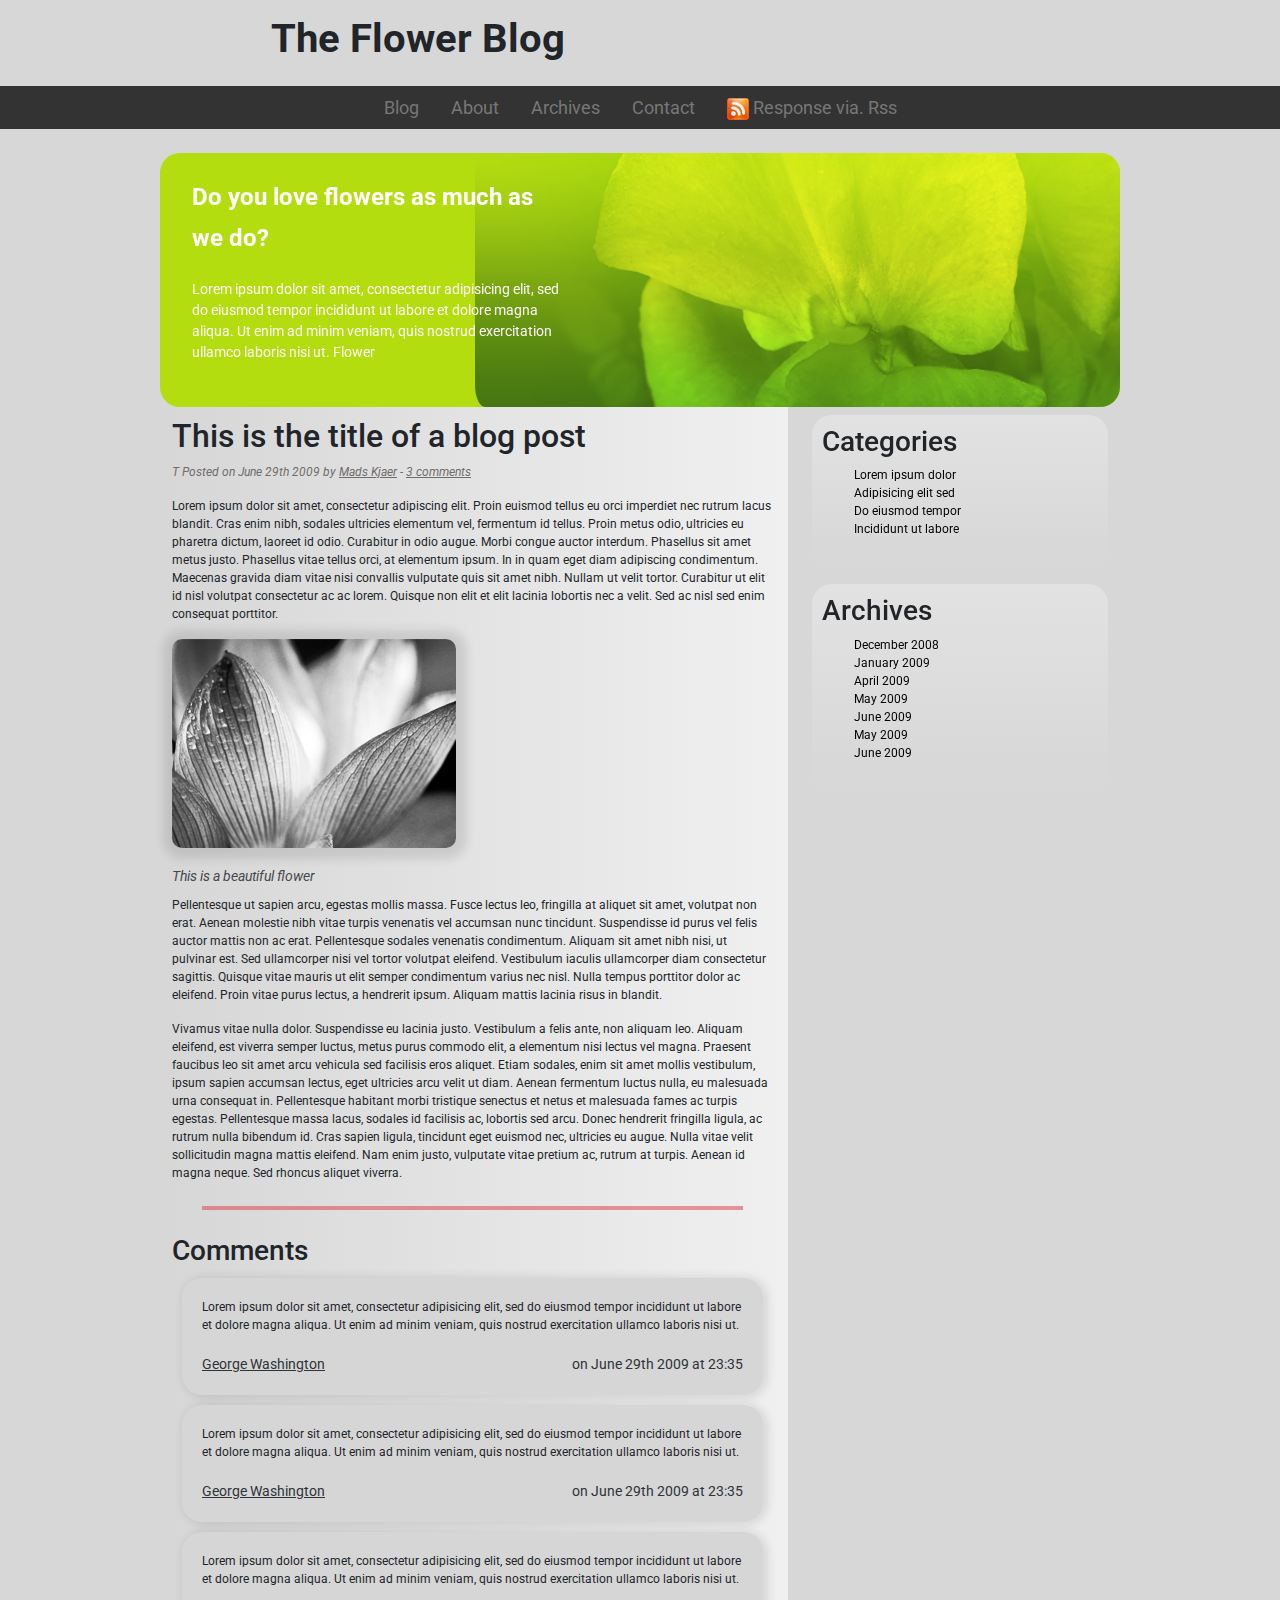
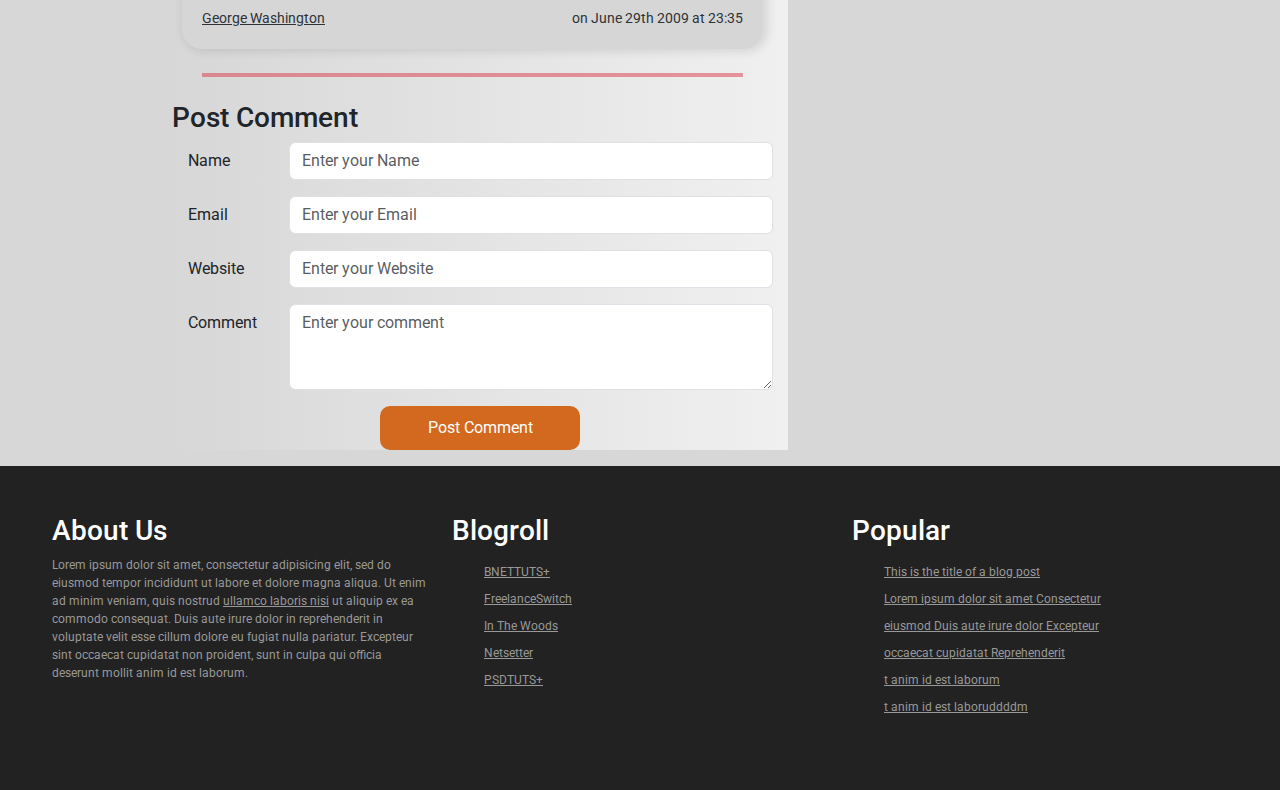
<file: index.html>
<!DOCTYPE html>
<html lang="en">
  <head>
    <meta charset="UTF-8" />
    <meta name="viewport" content="width=device-width, initial-scale=1.0" />
    <title>The Flower Blog</title>
    
    <link href="https://cdn.jsdelivr.net/npm/bootstrap@5.3.3/dist/css/bootstrap.min.css" rel="stylesheet" integrity="sha384-QWTKZyjpPEjISv5WaRU9OFeRpok6YctnYmDr5pNlyT2bRjXh0JMhjY6hW+ALEwIH" crossorigin="anonymous">
    <link rel="stylesheet" href="./Styles/style.css" />

  </head>
  <body>
  
    <header >
      <div class="logo-container">
        <h2 class="logo fs-1  ">The Flower Blog</h2>
      </div>
      <ul class="nav justify-content-center">
        <li class="nav-item">
          <a class="nav-link active" aria-current="page" href="#">Blog</a>
        </li>
        <li class="nav-item">
          <a class="nav-link" href="#">About</a>
        </li>
        <li class="nav-item">
          <a class="nav-link" href="#">Archives</a>
        </li>
        <li class="nav-item">
          <a class="nav-link " href="#"  aria-disabled="true">Contact</a>
        </li>
        <li class="nav-item d-flex ms-0 ">
            <a  class="nav-link" href="#"><img src="./Images/rss.png" class="mr-2" />  Response via. Rss</a>
        </li>
      </ul>
    </header>

    <body>
      <section id="intro" class="container-fluid h-auto  col-md-9 mt-4    ">
        <div class="row intro ">
          <div class="intro_text p-4 ms-2">
            <h4>Do you love flowers as much as we do?</h4>
            <p>
              Lorem ipsum dolor sit amet, consectetur adipisicing elit, sed do
              eiusmod tempor incididunt ut labore et dolore magna aliqua. Ut
              enim ad minim veniam, quis nostrud exercitation ullamco laboris
              nisi ut. Flower
            </p>
          </div>
          <img
            src="./Images/intro_flower.png"
            class="intro_background col-12"
          />
        </div>
      </section>
      <section  class="container-fluid col-md-9">

        <div class="row align-items ">
          <div class="col-md-8 m-sm-2 m-md-0 ">
              <div class="blog-post">
                <div>
                  <h2>This is the title of a blog post</h2>
                  <p class="detils">
                    T Posted on June 29th 2009 by <a href="#"> Mads Kjaer</a> - 
                    <a href="#">3 comments</a>
                  </p>
                  <p class="mt-2 mr-3">
                    Lorem ipsum dolor sit amet, consectetur adipiscing elit. Proin
                    euismod tellus eu orci imperdiet nec rutrum lacus blandit. Cras
                    enim nibh, sodales ultricies elementum vel, fermentum id tellus.
                    Proin metus odio, ultricies eu pharetra dictum, laoreet id odio.
                    Curabitur in odio augue. Morbi congue auctor interdum. Phasellus
                    sit amet metus justo. Phasellus vitae tellus orci, at elementum
                    ipsum. In in quam eget diam adipiscing condimentum. Maecenas
                    gravida diam vitae nisi convallis vulputate quis sit amet nibh.
                    Nullam ut velit tortor. Curabitur ut elit id nisl volutpat
                    consectetur ac ac lorem. Quisque non elit et elit lacinia
                    lobortis nec a velit. Sed ac nisl sed enim consequat porttitor.
                  </p>
                  <div>
                    <img src="./Images/flower.png" class="image-blog w-sm-100 h-sm-100 mt-3 mb-3"   alt="Responsive image"/>
                    <small><i>This is a beautiful flower</i></small>
                  </div>
                  <p class="mr-3 mt-2">
                    Pellentesque ut sapien arcu, egestas mollis massa. Fusce lectus
                    leo, fringilla at aliquet sit amet, volutpat non erat. Aenean
                    molestie nibh vitae turpis venenatis vel accumsan nunc
                    tincidunt. Suspendisse id purus vel felis auctor mattis non ac
                    erat. Pellentesque sodales venenatis condimentum. Aliquam sit
                    amet nibh nisi, ut pulvinar est. Sed ullamcorper nisi vel tortor
                    volutpat eleifend. Vestibulum iaculis ullamcorper diam
                    consectetur sagittis. Quisque vitae mauris ut elit semper
                    condimentum varius nec nisl. Nulla tempus porttitor dolor ac
                    eleifend. Proin vitae purus lectus, a hendrerit ipsum. Aliquam
                    mattis lacinia risus in blandit.
                  </p>
                  <p class="mr-3 mt-3">
                    Vivamus vitae nulla dolor. Suspendisse eu lacinia justo.
                    Vestibulum a felis ante, non aliquam leo. Aliquam eleifend, est
                    viverra semper luctus, metus purus commodo elit, a elementum
                    nisi lectus vel magna. Praesent faucibus leo sit amet arcu
                    vehicula sed facilisis eros aliquet. Etiam sodales, enim sit
                    amet mollis vestibulum, ipsum sapien accumsan lectus, eget
                    ultricies arcu velit ut diam. Aenean fermentum luctus nulla, eu
                    malesuada urna consequat in. Pellentesque habitant morbi
                    tristique senectus et netus et malesuada fames ac turpis
                    egestas. Pellentesque massa lacus, sodales id facilisis ac,
                    lobortis sed arcu. Donec hendrerit fringilla ligula, ac rutrum
                    nulla bibendum id. Cras sapien ligula, tincidunt eget euismod
                    nec, ultricies eu augue. Nulla vitae velit sollicitudin magna
                    mattis eleifend. Nam enim justo, vulputate vitae pretium ac,
                    rutrum at turpis. Aenean id magna neque. Sed rhoncus aliquet
                    viverra.
                  </p>
                  <hr class="border border-danger border-2 opacity-50 mt-4">
                  <div class="mt-4" id="comments"> 
                    <h3>Comments</h3>
                    <div class="comment">
                      <p>
                        Lorem ipsum dolor sit amet, consectetur adipisicing elit,
                        sed do eiusmod tempor incididunt ut labore et dolore magna
                        aliqua. Ut enim ad minim veniam, quis nostrud exercitation
                        ullamco laboris nisi ut.
                      </p>
                      <div class="comment-author">
                        <span class="author">George Washington</span>
                        <span>on June 29th 2009 at 23:35 </span>
                      </div>
                    </div>
                    <div class="comment">
                      <p>
                        Lorem ipsum dolor sit amet, consectetur adipisicing elit,
                        sed do eiusmod tempor incididunt ut labore et dolore magna
                        aliqua. Ut enim ad minim veniam, quis nostrud exercitation
                        ullamco laboris nisi ut.
                      </p>
                      <div class="comment-author">
                        <span class="author">George Washington</span>
                        <span>on June 29th 2009 at 23:35 </span>
                      </div>
                    </div>
                    <div class="comment">
                      <p>
                        Lorem ipsum dolor sit amet, consectetur adipisicing elit,
                        sed do eiusmod tempor incididunt ut labore et dolore magna
                        aliqua. Ut enim ad minim veniam, quis nostrud exercitation
                        ullamco laboris nisi ut.
                      </p>
                      <div class="comment-author">
                        <span class="author">George Washington</span>
                        <span>on June 29th 2009 at 23:35 </span>
                      </div>
                    </div>
                  </div>
                  <hr class="border border-danger border-2 opacity-50 mt-4">

                  <div class="mt-4">
                    <h3>Post Comment</h3>
                    <div id="message">

                    </div>
                    <div class="post-comment ms-3">
                      <div class="mb-3 row">
                        <label for="inputName" class="col-sm-2 col-form-label">Name</label>
                        <div class="col-sm-10">
                          <input type="text" class="form-control" id="inputName" placeholder="Enter your Name">
                        </div>
                      </div>
                      <div class="mb-3 row">
                        <label for="inputEmail" class="col-sm-2 col-form-label">Email</label>
                        <div class="col-sm-10">
                          <input type="email" class="form-control" id="inputEmail" placeholder="Enter your Email">
                        </div>
                      </div>
                      <div class="mb-3 row">
                        <label for="inputWebsite" class="col-sm-2 col-form-label">Website</label>
                        <div class="col-sm-10">
                                
                          <input type="text" class="form-control" id="inputWebsite"placeholder="Enter your Website" >
                        </div>
                      </div>
                      <div class="mb-3 row">
                          <label for="inputComment" class="col-sm-2 col-form-label">Comment</label>
                          <div class="col-sm-10">
                                <textarea
                                class="form-control"
                                id="inputComment"
                                rows="3"
                                placeholder="Enter your comment"
                              ></textarea>                        
                           </div>
                      </div>
                    
                      <div class="form-group d-flex ">
                        <button type="submit" class="btn btn-primary" id="submitComment">
                          Post Comment
                        </button>
                        
                      </div>
                    </div>
                  </div>
                </div>
              </div>
            
          </div>
          <div class="col-md-4 " >
            <div class=" mt-2 sidbar position-sticky  " style="top: 2rem;">
              <div class=" sidbar-menu col">
                <h3>Categories</h3>
                <ul>
                  <li>Lorem ipsum dolor</li>
                  <li>Adipisicing elit sed</li>
                  <li>Do eiusmod tempor</li>
                  <li>Incididunt ut labore</li>
                </ul>
              </div>
  
              <div class=" sidbar-menu  col">
                <h3>Archives</h3>
                <ul>
                  <li>December 2008</li>
                  <li>January 2009</li>
                  <li>April 2009</li>
                  <li>May 2009</li>
                  <li>June 2009</li>
                  <li>May 2009</li>
                  <li>June 2009</li>
                </ul>
              </div>
            </div>
          </div>
        </div>


       
         
      </section>



      <footer class="d-none d-md-block pb-3">
        <div class="row p-4 m-3 pt-5">
          <div class="col-md-4 col-sm-12">
            <h3>About Us</h3>
            <p>
              Lorem ipsum dolor sit amet, consectetur adipisicing elit, sed do
              eiusmod tempor incididunt ut labore et dolore magna aliqua. Ut
              enim ad minim veniam, quis nostrud
              <a href="#"> ullamco laboris nisi</a> ut aliquip ex ea commodo
              consequat. Duis aute irure dolor in reprehenderit in voluptate
              velit esse cillum dolore eu fugiat nulla pariatur. Excepteur sint
              occaecat cupidatat non proident, sunt in culpa qui officia
              deserunt mollit anim id est laborum.
            </p>
          </div>
          <div class=" col-md-4 col-sm-12">
            <h3>Blogroll</h3>
            <ul>
              <li class="dote"><a href="#">BNETTUTS+</a></li>
              <li class="dote">
                <a href="#" class="dote"> FreelanceSwitch </a>
              </li>
              <li class="dote"><a href="#">In The Woods</a></li>
              <li class="dote"><a href="#">Netsetter</a></li>
              <li class="dote"><a href="#">PSDTUTS+</a></li>
            </ul>
          </div>

          <div class="col-md-4 col-sm-12 ">
            <h3>Popular</h3>
            <ul>
              <li><a href="#">This is the title of a blog post</a></li>
              <li>
                <a href="#"> Lorem ipsum dolor sit amet Consectetur </a>
              </li>
              <li><a href="#">eiusmod Duis aute irure dolor Excepteur</a></li>
              <li><a href="#"> occaecat cupidatat Reprehenderit</a></li>
              <li><a href="#">t anim id est laborum</a></li>
              <li><a href="#">t anim id est laboruddddm</a></li>
            </ul>
          </div>
        </div>
      </footer>
    
  </body>
  <script src="https://cdnjs.cloudflare.com/ajax/libs/jquery/3.7.1/jquery.min.js" integrity="sha512-v2CJ7UaYy4JwqLDIrZUI/4hqeoQieOmAZNXBeQyjo21dadnwR+8ZaIJVT8EE2iyI61OV8e6M8PP2/4hpQINQ/g==" crossorigin="anonymous" referrerpolicy="no-referrer"></script>
  <script src="https://cdn.jsdelivr.net/npm/@popperjs/core@2.11.8/dist/umd/popper.min.js" integrity="sha384-I7E8VVD/ismYTF4hNIPjVp/Zjvgyol6VFvRkX/vR+Vc4jQkC+hVqc2pM8ODewa9r" crossorigin="anonymous"></script>
  <script src="https://cdn.jsdelivr.net/npm/bootstrap@5.3.3/dist/js/bootstrap.min.js" integrity="sha384-0pUGZvbkm6XF6gxjEnlmuGrJXVbNuzT9qBBavbLwCsOGabYfZo0T0to5eqruptLy" crossorigin="anonymous"></script>
  <script src="./Scripts/script.js"></script>
  </html>
</file>
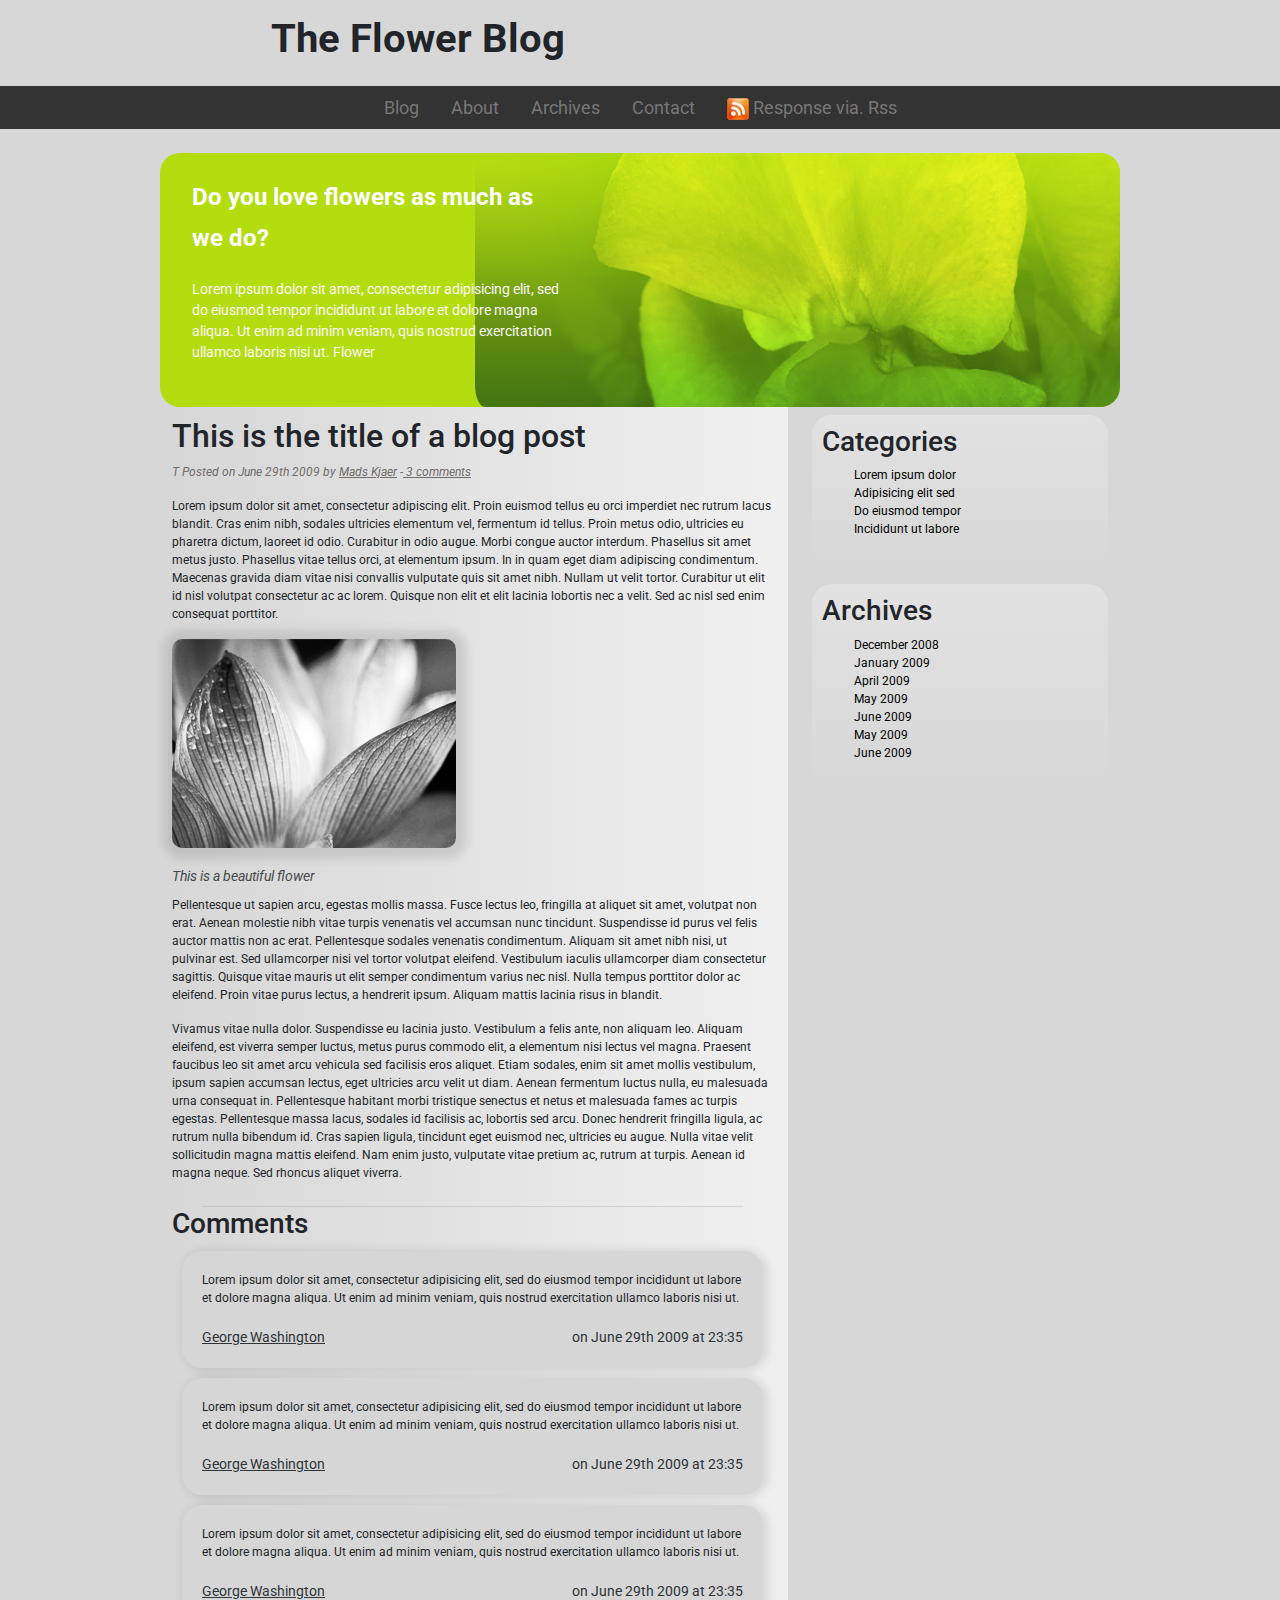
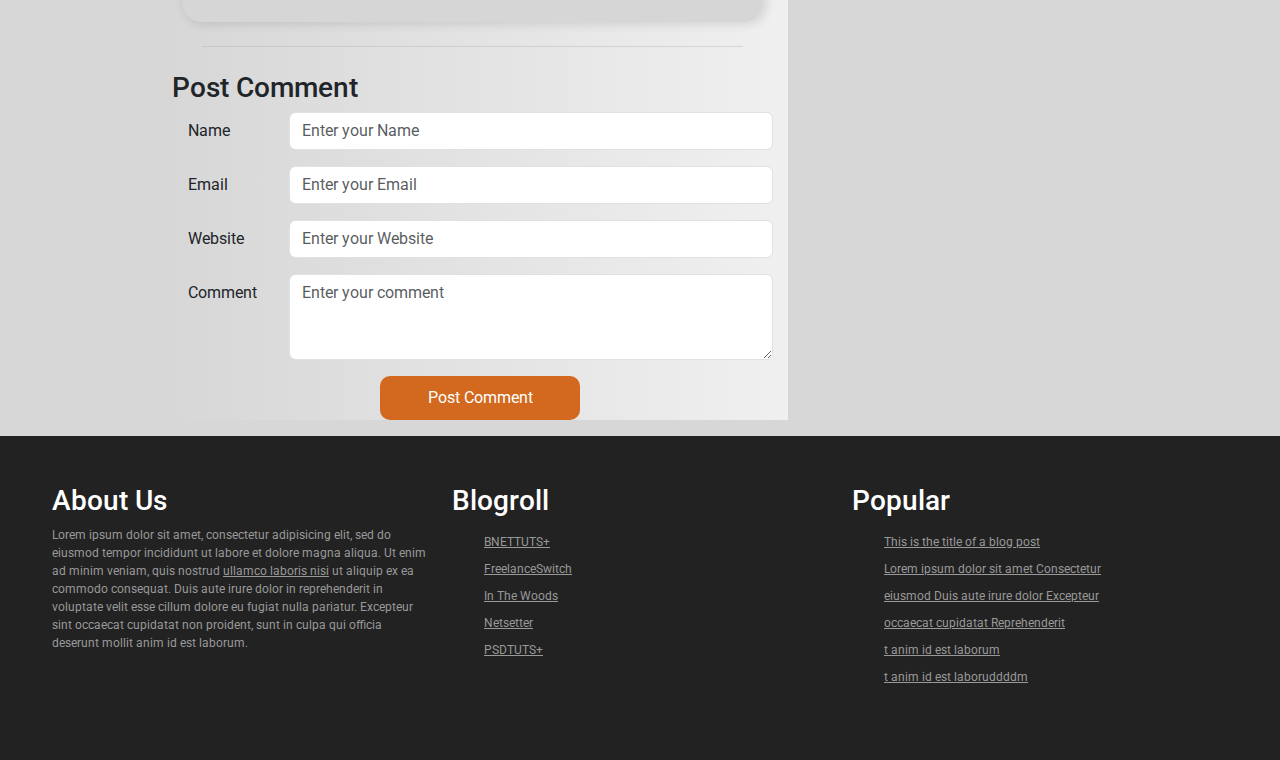
<file: HTML/main.html>
<!DOCTYPE html>
<html lang="en">
  <head>
    <meta charset="UTF-8" />
    <meta name="viewport" content="width=device-width, initial-scale=1.0" />
    <title>The Flower Blog</title>
    
    <link href="https://cdn.jsdelivr.net/npm/bootstrap@5.3.3/dist/css/bootstrap.min.css" rel="stylesheet" integrity="sha384-QWTKZyjpPEjISv5WaRU9OFeRpok6YctnYmDr5pNlyT2bRjXh0JMhjY6hW+ALEwIH" crossorigin="anonymous">
    <link rel="stylesheet" href="../Styles/style.css" />

  </head>
  <body>
  
    <header >
      <div class="logo-container">
        <h2 class="logo fs-1  ">The Flower Blog</h2>
      </div>
      <ul class="nav justify-content-center">
        <li class="nav-item">
          <a class="nav-link active" aria-current="page" href="#">Blog</a>
        </li>
        <li class="nav-item">
          <a class="nav-link" href="#">About</a>
        </li>
        <li class="nav-item">
          <a class="nav-link" href="#">Archives</a>
        </li>
        <li class="nav-item">
          <a class="nav-link " href="#"  aria-disabled="true">Contact</a>
        </li>
        <li class="nav-item d-flex ms-0 ">
            <a  class="nav-link" href="#"><img src="../Images/rss.png" class="mr-2" />  Response via. Rss</a>
        </li>
      </ul>
    </header>

    <body>
      <section id="intro" class="container-fluid h-auto  col-md-9 mt-4   ">
        <div class="row intro ">
          <div class="intro_text p-4 ms-2">
            <h4>Do you love flowers as much as we do?</h4>
            <p>
              Lorem ipsum dolor sit amet, consectetur adipisicing elit, sed do
              eiusmod tempor incididunt ut labore et dolore magna aliqua. Ut
              enim ad minim veniam, quis nostrud exercitation ullamco laboris
              nisi ut. Flower
            </p>
          </div>
          <img
            src="../Images/intro_flower.png"
            class="intro_background col-12"
          />
        </div>
      </section>
      <section  class="container-fluid col-md-9">

        <div class="row align-items ">
          <div class="col-md-8 ">
              <div class="blog-post">
                <div>
                  <h2>This is the title of a blog post</h2>
                  <p class="detils">
                    T Posted on June 29th 2009 by <a href="#"> Mads Kjaer</a> -<a
                      href="#"
                    >
                      3 comments</a
                    >
                  </p>
                  <p class="mt-2 mr-3">
                    Lorem ipsum dolor sit amet, consectetur adipiscing elit. Proin
                    euismod tellus eu orci imperdiet nec rutrum lacus blandit. Cras
                    enim nibh, sodales ultricies elementum vel, fermentum id tellus.
                    Proin metus odio, ultricies eu pharetra dictum, laoreet id odio.
                    Curabitur in odio augue. Morbi congue auctor interdum. Phasellus
                    sit amet metus justo. Phasellus vitae tellus orci, at elementum
                    ipsum. In in quam eget diam adipiscing condimentum. Maecenas
                    gravida diam vitae nisi convallis vulputate quis sit amet nibh.
                    Nullam ut velit tortor. Curabitur ut elit id nisl volutpat
                    consectetur ac ac lorem. Quisque non elit et elit lacinia
                    lobortis nec a velit. Sed ac nisl sed enim consequat porttitor.
                  </p>
                  <div>
                    <img src="../Images/flower.png" class="image-blog w-sm-100 h-sm-100 mt-3 mb-3"   alt="Responsive image"/>
                    <small><i>This is a beautiful flower</i></small>
                  </div>
                  <p class="mr-3 mt-2">
                    Pellentesque ut sapien arcu, egestas mollis massa. Fusce lectus
                    leo, fringilla at aliquet sit amet, volutpat non erat. Aenean
                    molestie nibh vitae turpis venenatis vel accumsan nunc
                    tincidunt. Suspendisse id purus vel felis auctor mattis non ac
                    erat. Pellentesque sodales venenatis condimentum. Aliquam sit
                    amet nibh nisi, ut pulvinar est. Sed ullamcorper nisi vel tortor
                    volutpat eleifend. Vestibulum iaculis ullamcorper diam
                    consectetur sagittis. Quisque vitae mauris ut elit semper
                    condimentum varius nec nisl. Nulla tempus porttitor dolor ac
                    eleifend. Proin vitae purus lectus, a hendrerit ipsum. Aliquam
                    mattis lacinia risus in blandit.
                  </p>
                  <p class="mr-3 mt-3">
                    Vivamus vitae nulla dolor. Suspendisse eu lacinia justo.
                    Vestibulum a felis ante, non aliquam leo. Aliquam eleifend, est
                    viverra semper luctus, metus purus commodo elit, a elementum
                    nisi lectus vel magna. Praesent faucibus leo sit amet arcu
                    vehicula sed facilisis eros aliquet. Etiam sodales, enim sit
                    amet mollis vestibulum, ipsum sapien accumsan lectus, eget
                    ultricies arcu velit ut diam. Aenean fermentum luctus nulla, eu
                    malesuada urna consequat in. Pellentesque habitant morbi
                    tristique senectus et netus et malesuada fames ac turpis
                    egestas. Pellentesque massa lacus, sodales id facilisis ac,
                    lobortis sed arcu. Donec hendrerit fringilla ligula, ac rutrum
                    nulla bibendum id. Cras sapien ligula, tincidunt eget euismod
                    nec, ultricies eu augue. Nulla vitae velit sollicitudin magna
                    mattis eleifend. Nam enim justo, vulputate vitae pretium ac,
                    rutrum at turpis. Aenean id magna neque. Sed rhoncus aliquet
                    viverra.
                  </p>
                  <hr class="mt-4" />
                  <div>
                    <h3>Comments</h3>
                    <div class="comment">
                      <p>
                        Lorem ipsum dolor sit amet, consectetur adipisicing elit,
                        sed do eiusmod tempor incididunt ut labore et dolore magna
                        aliqua. Ut enim ad minim veniam, quis nostrud exercitation
                        ullamco laboris nisi ut.
                      </p>
                      <div class="comment-author">
                        <span class="author">George Washington</span>
                        <span>on June 29th 2009 at 23:35 </span>
                      </div>
                    </div>
                    <div class="comment">
                      <p>
                        Lorem ipsum dolor sit amet, consectetur adipisicing elit,
                        sed do eiusmod tempor incididunt ut labore et dolore magna
                        aliqua. Ut enim ad minim veniam, quis nostrud exercitation
                        ullamco laboris nisi ut.
                      </p>
                      <div class="comment-author">
                        <span class="author">George Washington</span>
                        <span>on June 29th 2009 at 23:35 </span>
                      </div>
                    </div>
                    <div class="comment">
                      <p>
                        Lorem ipsum dolor sit amet, consectetur adipisicing elit,
                        sed do eiusmod tempor incididunt ut labore et dolore magna
                        aliqua. Ut enim ad minim veniam, quis nostrud exercitation
                        ullamco laboris nisi ut.
                      </p>
                      <div class="comment-author">
                        <span class="author">George Washington</span>
                        <span>on June 29th 2009 at 23:35 </span>
                      </div>
                    </div>
                  </div>
                  <hr class="mt-4" />
                  <div class="mt-4">
                    <h3>Post Comment</h3>
                    <div class="post-comment ms-3">
                      <div class="mb-3 row">
                        <label for="inputName" class="col-sm-2 col-form-label">Name</label>
                        <div class="col-sm-10">
                          <input type="text" class="form-control" id="inputName" placeholder="Enter your Name">
                        </div>
                      </div>
                      <div class="mb-3 row">
                        <label for="inputEmail" class="col-sm-2 col-form-label">Email</label>
                        <div class="col-sm-10">
                          <input type="email" class="form-control" id="inputEmail" placeholder="Enter your Email">
                        </div>
                      </div>
                      <div class="mb-3 row">
                        <label for="inputWebsite" class="col-sm-2 col-form-label">Website</label>
                        <div class="col-sm-10">
                                
                          <input type="text" class="form-control" id="inputWebsite"placeholder="Enter your Website" >
                        </div>
                      </div>
                      <div class="mb-3 row">
                          <label for="inputComment" class="col-sm-2 col-form-label">Comment</label>
                          <div class="col-sm-10">
                                <textarea
                                class="form-control"
                                id="inputComment"
                                rows="3"
                                placeholder="Enter your comment"
                              ></textarea>                        
                           </div>
                      </div>
                    
                      <div class="form-group d-flex ">
                        <button type="submit" class="btn btn-primary">
                          Post Comment
                        </button>
                        
                      </div>
                    </div>
                  </div>
                </div>
              </div>
            
          </div>
          <div class="col-md-4 ">
            <div class="h-100 mt-2 sidbar  ">
              <div class=" sidbar-menu col">
                <h3>Categories</h3>
                <ul>
                  <li>Lorem ipsum dolor</li>
                  <li>Adipisicing elit sed</li>
                  <li>Do eiusmod tempor</li>
                  <li>Incididunt ut labore</li>
                </ul>
              </div>
  
              <div class=" sidbar-menu  col">
                <h3>Archives</h3>
                <ul>
                  <li>December 2008</li>
                  <li>January 2009</li>
                  <li>April 2009</li>
                  <li>May 2009</li>
                  <li>June 2009</li>
                  <li>May 2009</li>
                  <li>June 2009</li>
                </ul>
              </div>
            </div>
          </div>
        </div>


       
         
      </section>



      <footer class="d-none d-md-block pb-3">
        <div class="row p-4 m-3 pt-5">
          <div class="col-md-4 col-sm-12">
            <h3>About Us</h3>
            <p>
              Lorem ipsum dolor sit amet, consectetur adipisicing elit, sed do
              eiusmod tempor incididunt ut labore et dolore magna aliqua. Ut
              enim ad minim veniam, quis nostrud
              <a href="#"> ullamco laboris nisi</a> ut aliquip ex ea commodo
              consequat. Duis aute irure dolor in reprehenderit in voluptate
              velit esse cillum dolore eu fugiat nulla pariatur. Excepteur sint
              occaecat cupidatat non proident, sunt in culpa qui officia
              deserunt mollit anim id est laborum.
            </p>
          </div>
          <div class=" col-md-4 col-sm-12">
            <h3>Blogroll</h3>
            <ul>
              <li class="dote"><a href="#">BNETTUTS+</a></li>
              <li class="dote">
                <a href="#" class="dote"> FreelanceSwitch </a>
              </li>
              <li class="dote"><a href="#">In The Woods</a></li>
              <li class="dote"><a href="#">Netsetter</a></li>
              <li class="dote"><a href="#">PSDTUTS+</a></li>
            </ul>
          </div>

          <div class="col-md-4 col-sm-12 ">
            <h3>Popular</h3>
            <ul>
              <li><a href="#">This is the title of a blog post</a></li>
              <li>
                <a href="#"> Lorem ipsum dolor sit amet Consectetur </a>
              </li>
              <li><a href="#">eiusmod Duis aute irure dolor Excepteur</a></li>
              <li><a href="#"> occaecat cupidatat Reprehenderit</a></li>
              <li><a href="#">t anim id est laborum</a></li>
              <li><a href="#">t anim id est laboruddddm</a></li>
            </ul>
          </div>
        </div>
      </footer>
    
  </body>
  <script src="https://cdn.jsdelivr.net/npm/@popperjs/core@2.11.8/dist/umd/popper.min.js" integrity="sha384-I7E8VVD/ismYTF4hNIPjVp/Zjvgyol6VFvRkX/vR+Vc4jQkC+hVqc2pM8ODewa9r" crossorigin="anonymous"></script>
<script src="https://cdn.jsdelivr.net/npm/bootstrap@5.3.3/dist/js/bootstrap.min.js" integrity="sha384-0pUGZvbkm6XF6gxjEnlmuGrJXVbNuzT9qBBavbLwCsOGabYfZo0T0to5eqruptLy" crossorigin="anonymous"></script>
</html>
</file>
<file: Styles/style.css>
@import url("https://fonts.googleapis.com/css2?family=Edu+AU+VIC+WA+NT+Pre&family=Outfit:wght@100..900&family=Playwrite+AU+NSW+Guides&family=Roboto+Condensed:ital,wght@0,100..900;1,100..900&family=Roboto:ital,wght@0,100;0,300;0,400;0,500;0,700;0,900;1,100;1,300;1,400;1,500;1,700;1,900&family=Tajawal:wght@200;300;400;500;700;800;900&display=swap");

* {
  box-sizing: border-box;
  font-family: "Roboto", serif;
}
body {
  background-color: #f4f4f4;
  background-image: url("../Images/sidebar_background.png");
  background-size: cover;
  background-repeat: no-repeat;
  min-width: 320px !important;
}

i {
  opacity: 0.8;
  font-size: 14px;
}

p {
  font-size: 12px;
}
ul li {
  list-style: none;
  color: white;
  font-size: 18px;
}

.logo-container {
  margin-left: 20% !important;
}
.logo {
  padding: 15px;
  font-weight: 700;
  text-align: left;
}

/************************************************nav*************************/
.nav {
  flex-direction: row;
  background-image: url("../Images/nav_background.png");
  background-repeat: no-repeat;
  background-size: cover;
  align-items: center;
}
.nav ul li {
  text-align: center;
}

header .nav-link {
  color: #777 !important;
}
header .nav-link .active {
  color: white !important;
}
header .nav-link:hover {
  color: white !important;
}
.nav ul li:first-child a {
  color: white;
}

/*****************************************start section*******************************/
#intro {
  border-radius: 20px;
  background-image: url("../Images/intro_background.png");
  background-repeat: no-repeat;
  background-size: cover;
  position: relative;
  overflow: hidden;
}
.intro img {
  position: absolute;
  top: 0;
  right: -15px;
  width: 70%;
  height: 100%;
  border-radius: 22px;
  z-index: 1;
}

.intro .intro_text {
  z-index: 69999;

  width: 420px;
}

.intro h4 {
  font-size: 24px;
  font-weight: 700;
  color: white;
  margin-bottom: 20px;
  line-height: 1.7;
  z-index: 670000;
}

.intro p {
  font-size: 14px;
  color: rgb(253, 246, 246);
  margin-bottom: 20px;
  line-height: 1.5;
}

/*********************************************blog************************/

.image-blog {
  border-radius: 10px;

  box-shadow: 1px 1px 10px 10px rgba(0, 0, 0, 0.1);
  display: block;
}

.blog-post {
  background-image: linear-gradient(to left, #f0f0f0, #d7d7d7);
  padding-right: 15px;
  padding-top: 10px;
}
hr {
  width: 90%;
  margin: 0 auto;
  border-color: rgb(147, 145, 145);
}

.detils,
.detils a {
  font-size: 12px;
  font-style: italic;
  color: #6f6c6c;
}
.detils a {
  text-decoration: underline;
}
#blog a:hover {
  text-decoration: none;
  cursor: pointer;
  color: black;
}

/*****************************************************add comments*********************************/
.comment {
  border-radius: 20px;
  background-color: #d6d6d6;
  margin: 10px;
  padding: 20px;
  box-shadow: 3px 1px 10px 2px rgba(0, 0, 0, 0.1);
}

.comment .comment-author {
  margin-top: 20px;
  color: rgb(45, 51, 54);
  font-size: 14px;
  display: flex;
  justify-content: space-between;
}
.comment .comment-author .author {
  text-decoration: underline;
  cursor: pointer;
}
.comment .comment-author .author:hover {
  text-decoration: none;
}


.post-comment button {
  padding: 10px;
  border-radius: 10px;
  -webkit-border-radius: 10px;
  -moz-border-radius: 10px;
  -ms-border-radius: 10px;
  -o-border-radius: 10px;
  width: 200px;
  margin: 0 auto;
  background-color: chocolate;
  box-shadow: none;
  border: none;
}
.post-comment button:hover {
  background-color: rgb(221, 144, 90);
}

/*******************************************************sidebar**************************************/
.sidbar {
  background-image: url("/Images/sidebar_background.png");
  background-size: cover;
  background-repeat: no-repeat;
}

.sidbar .sidbar-menu {
  background-image: url("/Images//sidebar_section_background.png");
  background-size: cover;
  background-repeat: no-repeat;
  padding: 10px;
  border-radius: 20px 20px 0 0;
  margin-bottom: 20px;
  flex-direction: column;
  background-image: linear-gradient(to bottom, #e2e2e2, #d7d7d7);
}

.sidbar .sidbar-menu ul li {
  color: black;
  font-size: 12px;
}
.sidbar .sidbar-menu ul li:hover {
  text-decoration: underline;
  cursor: pointer;
}

/***********************************************************footer********************************/
footer {
  background: #222;
}

footer p {
  color: #999;
  line-height: 1.5;
}
footer h3 {
  color: white;
}
footer a {
  color: #999;
  font-size: 12px;
  text-decoration: underline;
}
footer ul li:hover a,
footer a:hover {
  color: white;
  text-decoration: none;
}
</file>
